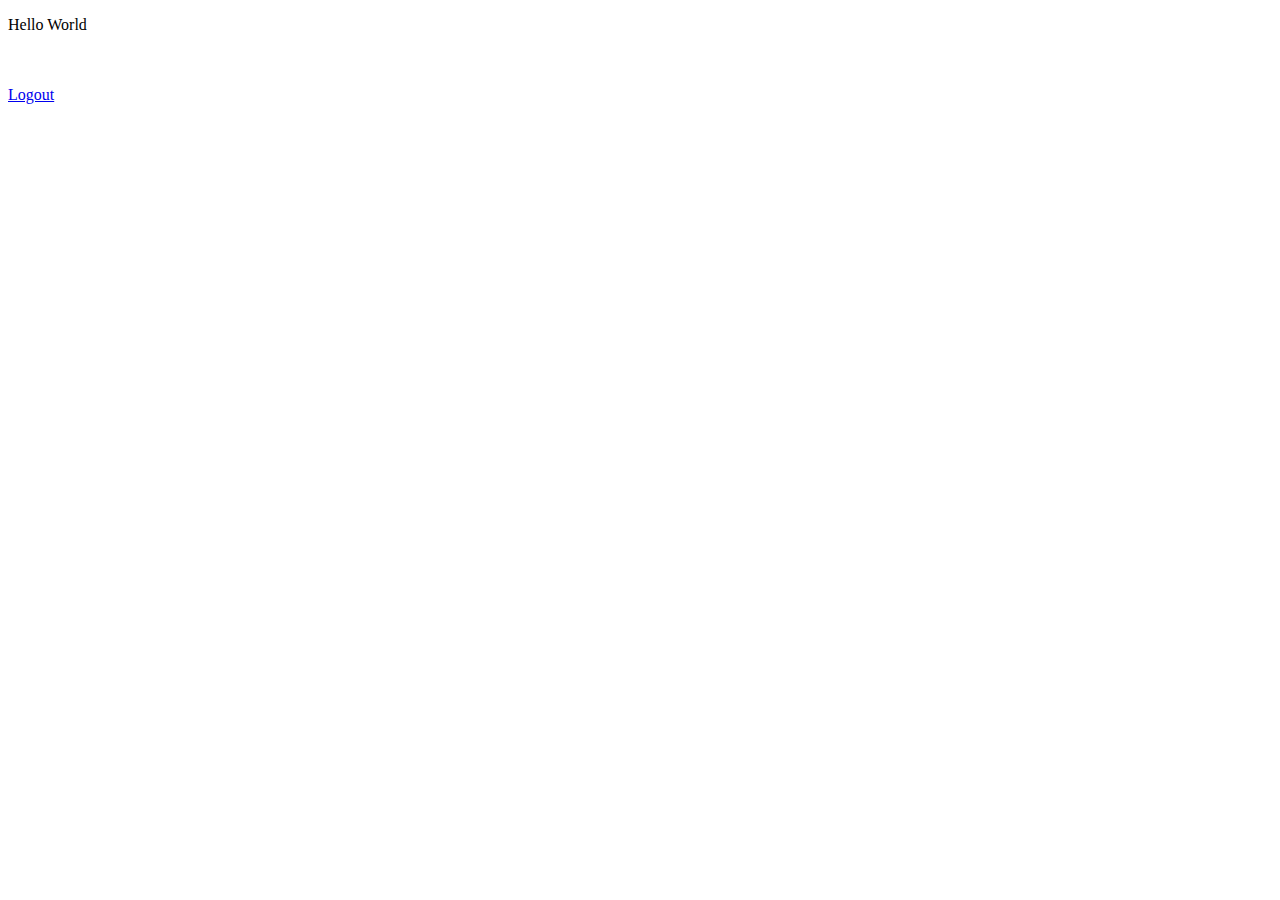
<file: BUY_SELL_PROJECT/Buy_sell/website/templates/index.html>
<!DOCTYPE html>
<html lang="en">
<head>
    <meta charset="UTF-8">
    <meta name="viewport" content="width=device-width, initial-scale=1.0">
    <title>Home</title>
</head>
<body>
    <P>Hello World</P>
    <br><br>
    
    <a href="logout.html">Logout</a>
</body>
</html>
</file>
